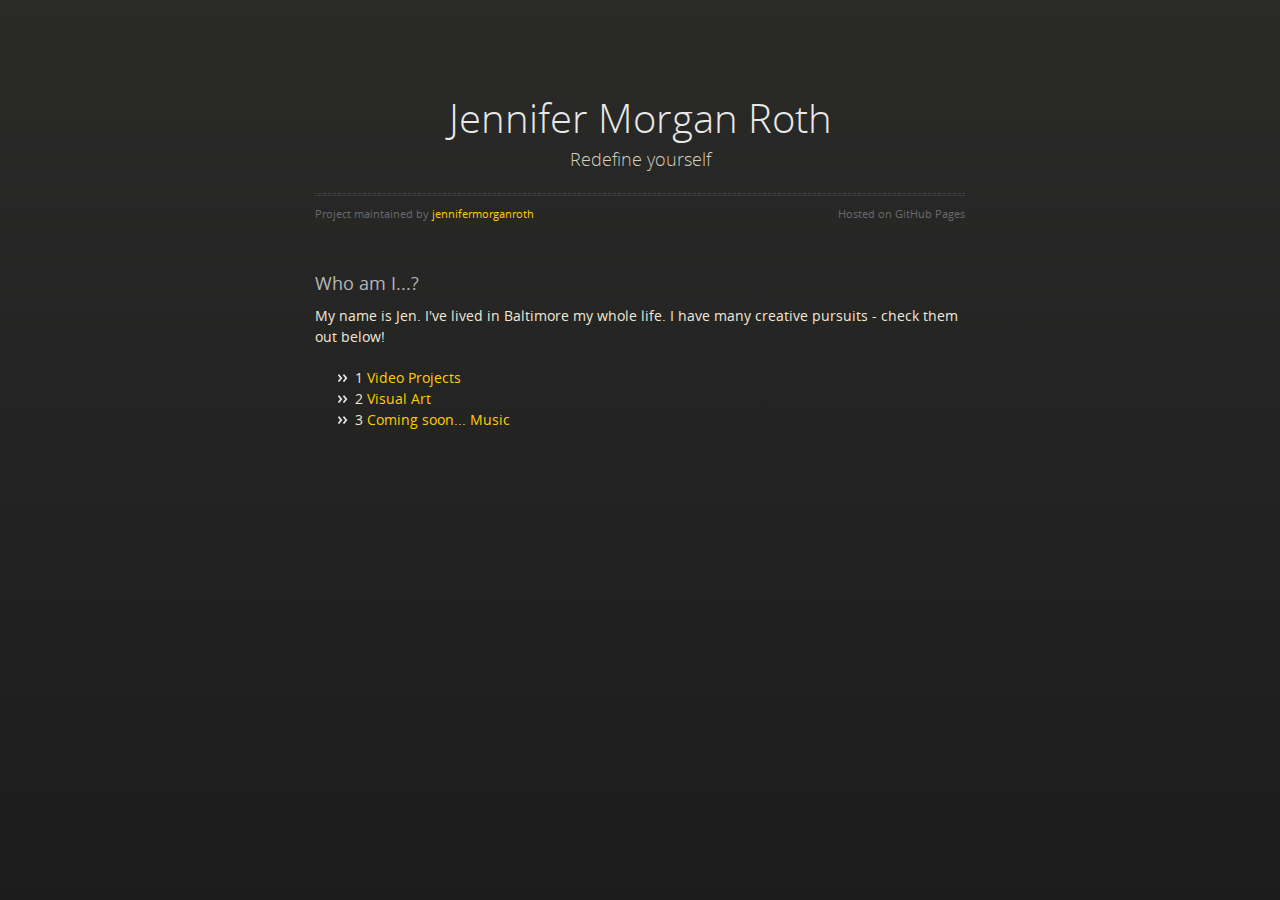
<file: index.html>
<!doctype html>
<html>
  <head>
    <meta charset="utf-8">
    <meta http-equiv="X-UA-Compatible" content="chrome=1">
    <title>Jen Roth by jennifermorganroth</title>
    <link rel="stylesheet" href="stylesheets/styles.css">
    <link rel="stylesheet" href="stylesheets/pygment_trac.css">
    <script src="https://ajax.googleapis.com/ajax/libs/jquery/1.7.1/jquery.min.js"></script>
    <script src="javascripts/respond.js"></script>
    <!--[if lt IE 9]>
      <script src="//html5shiv.googlecode.com/svn/trunk/html5.js"></script>
    <![endif]-->
    <!--[if lt IE 8]>
    <link rel="stylesheet" href="stylesheets/ie.css">
    <![endif]-->
    <meta name="viewport" content="width=device-width, initial-scale=1, user-scalable=no">

  </head>
  <body>
    <div class="wrapper">

      <section>
        <div id="title">
          <h1>Jennifer Morgan Roth</h1>
          <p>Redefine yourself</p>
          <hr>
          <span class="credits left">Project maintained by <a href="https://github.com/jennifermorganroth">jennifermorganroth</a></span>
          <span class="credits right">Hosted on GitHub Pages</span>
        </div>

        <h3>
<a name="whoami" class="anchor" href="#whoami"><span class="octicon octicon-link"></span></a>Who am I...?</h3>

<p>My name is Jen. I've lived in Baltimore my whole life. I have many creative pursuits - check them out below!</p>

<ul id="toc">
<li><span>1</span> <a href="video.html">Video Projects</a></li>
<li><span>2</span> <a href="art.html">Visual Art</a></li>
<li><span>3</span> <a href="audio.html">Coming soon... Music</a></li>
</ul>

      </section>

    </div>
    <!--[if !IE]><script>fixScale(document);</script><![endif]-->
    

  </body>
</html>
</file>
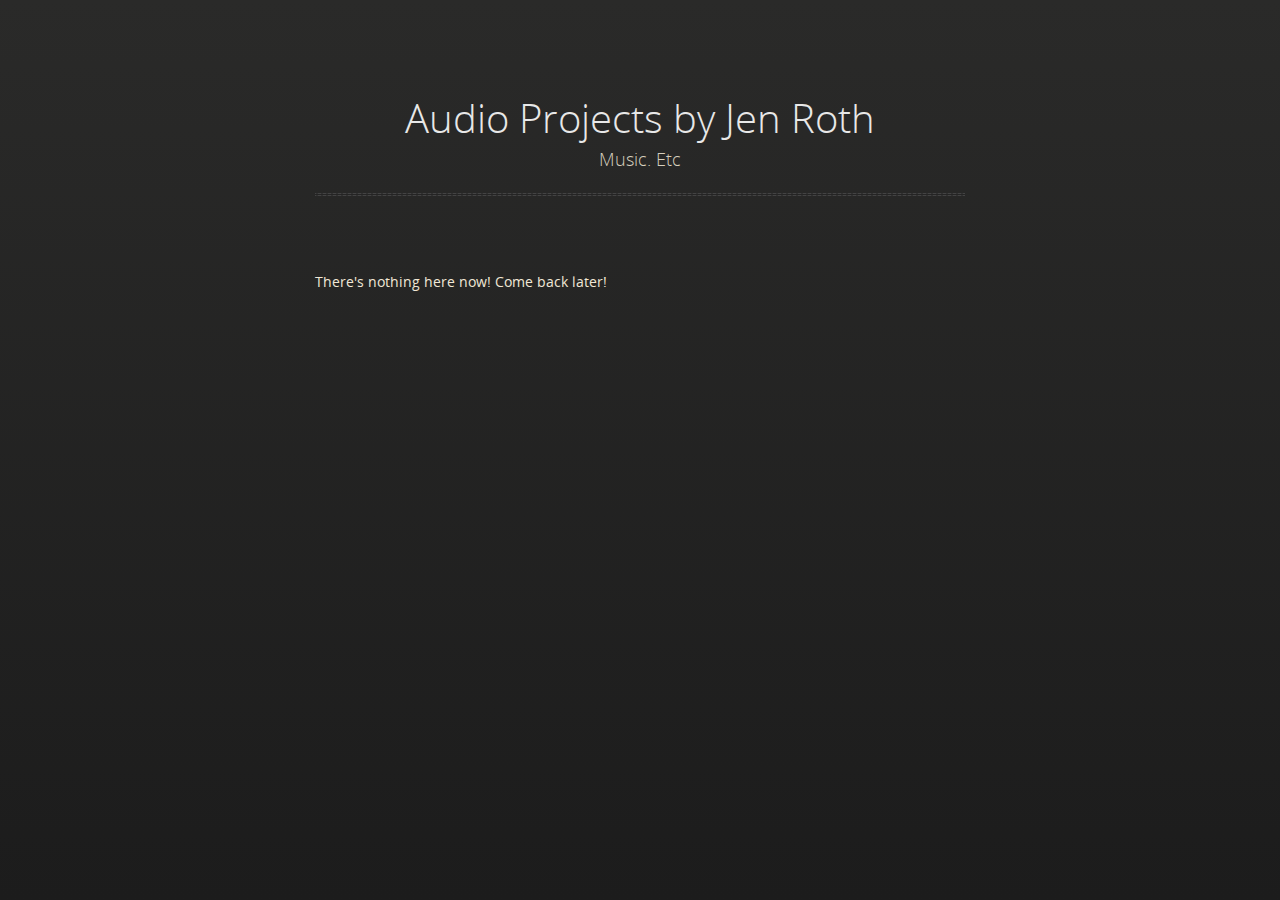
<file: audio.html>
<!doctype html>
<html>
  <head>
    <meta charset="utf-8">
    <meta http-equiv="X-UA-Compatible" content="chrome=1">
    <title>Jen Roth Art</title>
    <link rel="stylesheet" href="stylesheets/styles.css">
    <link rel="stylesheet" href="stylesheets/pygment_trac.css">
    <script src="https://ajax.googleapis.com/ajax/libs/jquery/1.7.1/jquery.min.js"></script>
    <script src="javascripts/respond.js"></script>
    <!--[if lt IE 9]>
      <script src="//html5shiv.googlecode.com/svn/trunk/html5.js"></script>
    <![endif]-->
    <!--[if lt IE 8]>
    <link rel="stylesheet" href="stylesheets/ie.css">
    <![endif]-->
    <meta name="viewport" content="width=device-width, initial-scale=1, user-scalable=no">

  </head>
  <body>
    <div class="wrapper">

      <section>
        <div id="title">
          <h1>Audio Projects by Jen Roth</h1>
          <p>Music. Etc </p>
          <hr>
        </div>
        There's nothing here now! Come back later!
  </body>
</html>
</file>
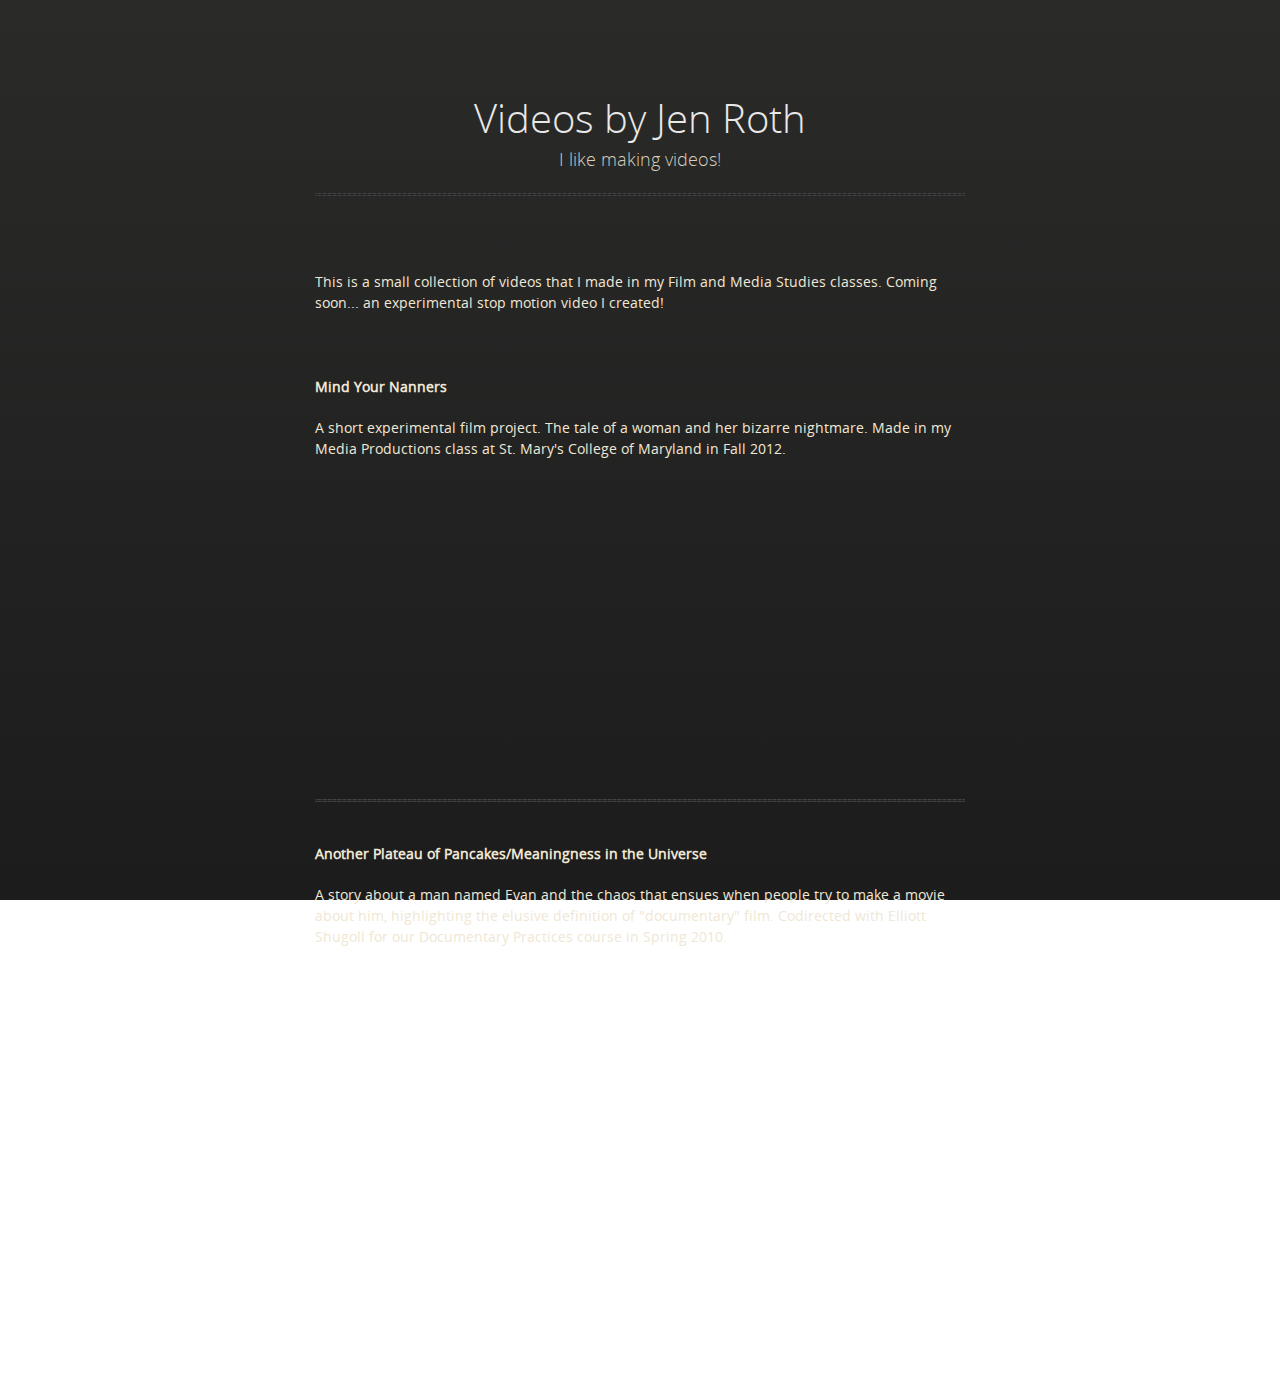
<file: video.html>
<!doctype html>
<html>
  <head>
    <meta charset="utf-8">
    <meta http-equiv="X-UA-Compatible" content="chrome=1">
    <title>Jen Roth Art</title>
    <link rel="stylesheet" href="stylesheets/styles.css">
    <link rel="stylesheet" href="stylesheets/pygment_trac.css">
    <script src="https://ajax.googleapis.com/ajax/libs/jquery/1.7.1/jquery.min.js"></script>
    <script src="javascripts/respond.js"></script>
    <!--[if lt IE 9]>
      <script src="//html5shiv.googlecode.com/svn/trunk/html5.js"></script>
    <![endif]-->
    <!--[if lt IE 8]>
    <link rel="stylesheet" href="stylesheets/ie.css">
    <![endif]-->
    <meta name="viewport" content="width=device-width, initial-scale=1, user-scalable=no">

  </head>
  <body>
    <div class="wrapper">

      <section>
        <div id="title">
          <h1>Videos by Jen Roth</h1>
          <p>I like making videos!</p>
          <hr>
        </div>
          This is a small collection of videos that I made in my Film and Media Studies classes. Coming soon... an experimental stop motion video I created!
          <br/>
          <br/>
          <br/>
          <br/>
          <p><b>Mind Your Nanners</b></p>
          <p>A short experimental film project. The tale of a woman and her bizarre nightmare. Made in my Media Productions class at St. Mary's College of Maryland in Fall 2012.</p>
          <iframe width="650" height="315" src="//www.youtube.com/embed/LvhBDSDMGbY" frameborder="0" allowfullscreen></iframe>
          <br/>
          <hr>
          <br/>
          <p><b>Another Plateau of Pancakes/Meaningness in the Universe</b></p>
          <p>A story about a man named Evan and the chaos that ensues when people try to make a movie about him, highlighting the elusive definition of "documentary" film. Codirected with Elliott Shugoll for our Documentary Practices course in Spring 2010.</p>
          <iframe width="650" height="315" src="//www.youtube.com/embed/cAujNCiP4Z4" frameborder="0" allowfullscreen></iframe>
          
  </body>
</html>
</file>
<file: stylesheets/styles.css>
@font-face {
  font-family: 'OpenSansLight';
  src: url("../fonts/OpenSans-Light-webfont.eot");
  src: url("../fonts/OpenSans-Light-webfont.eot?#iefix") format("embedded-opentype"), url("../fonts/OpenSans-Light-webfont.woff") format("woff"), url("../fonts/OpenSans-Light-webfont.ttf") format("truetype"), url("../fonts/OpenSans-Light-webfont.svg#OpenSansLight") format("svg");
  font-weight: normal;
  font-style: normal;
}

@font-face {
  font-family: 'OpenSansLightItalic';
  src: url("../fonts/OpenSans-LightItalic-webfont.eot");
  src: url("../fonts/OpenSans-LightItalic-webfont.eot?#iefix") format("embedded-opentype"), url("../fonts/OpenSans-LightItalic-webfont.woff") format("woff"), url("../fonts/OpenSans-LightItalic-webfont.ttf") format("truetype"), url("../fonts/OpenSans-LightItalic-webfont.svg#OpenSansLightItalic") format("svg");
  font-weight: normal;
  font-style: normal;
}

@font-face {
  font-family: 'OpenSansRegular';
  src: url("../fonts/OpenSans-Regular-webfont.eot");
  src: url("../fonts/OpenSans-Regular-webfont.eot?#iefix") format("embedded-opentype"), url("../fonts/OpenSans-Regular-webfont.woff") format("woff"), url("../fonts/OpenSans-Regular-webfont.ttf") format("truetype"), url("../fonts/OpenSans-Regular-webfont.svg#OpenSansRegular") format("svg");
  font-weight: normal;
  font-style: normal;
  -webkit-font-smoothing: antialiased;
}

@font-face {
  font-family: 'OpenSansItalic';
  src: url("../fonts/OpenSans-Italic-webfont.eot");
  src: url("../fonts/OpenSans-Italic-webfont.eot?#iefix") format("embedded-opentype"), url("../fonts/OpenSans-Italic-webfont.woff") format("woff"), url("../fonts/OpenSans-Italic-webfont.ttf") format("truetype"), url("../fonts/OpenSans-Italic-webfont.svg#OpenSansItalic") format("svg");
  font-weight: normal;
  font-style: normal;
  -webkit-font-smoothing: antialiased;
}

@font-face {
  font-family: 'OpenSansSemibold';
  src: url("../fonts/OpenSans-Semibold-webfont.eot");
  src: url("../fonts/OpenSans-Semibold-webfont.eot?#iefix") format("embedded-opentype"), url("../fonts/OpenSans-Semibold-webfont.woff") format("woff"), url("../fonts/OpenSans-Semibold-webfont.ttf") format("truetype"), url("../fonts/OpenSans-Semibold-webfont.svg#OpenSansSemibold") format("svg");
  font-weight: normal;
  font-style: normal;
  -webkit-font-smoothing: antialiased;
}

@font-face {
  font-family: 'OpenSansSemiboldItalic';
  src: url("../fonts/OpenSans-SemiboldItalic-webfont.eot");
  src: url("../fonts/OpenSans-SemiboldItalic-webfont.eot?#iefix") format("embedded-opentype"), url("../fonts/OpenSans-SemiboldItalic-webfont.woff") format("woff"), url("../fonts/OpenSans-SemiboldItalic-webfont.ttf") format("truetype"), url("../fonts/OpenSans-SemiboldItalic-webfont.svg#OpenSansSemiboldItalic") format("svg");
  font-weight: normal;
  font-style: normal;
  -webkit-font-smoothing: antialiased;
}

@font-face {
  font-family: 'OpenSansBold';
  src: url("../fonts/OpenSans-Bold-webfont.eot");
  src: url("../fonts/OpenSans-Bold-webfont.eot?#iefix") format("embedded-opentype"), url("../fonts/OpenSans-Bold-webfont.woff") format("woff"), url("../fonts/OpenSans-Bold-webfont.ttf") format("truetype"), url("../fonts/OpenSans-Bold-webfont.svg#OpenSansBold") format("svg");
  font-weight: normal;
  font-style: normal;
  -webkit-font-smoothing: antialiased;
}

@font-face {
  font-family: 'OpenSansBoldItalic';
  src: url("../fonts/OpenSans-BoldItalic-webfont.eot");
  src: url("../fonts/OpenSans-BoldItalic-webfont.eot?#iefix") format("embedded-opentype"), url("../fonts/OpenSans-BoldItalic-webfont.woff") format("woff"), url("../fonts/OpenSans-BoldItalic-webfont.ttf") format("truetype"), url("../fonts/OpenSans-BoldItalic-webfont.svg#OpenSansBoldItalic") format("svg");
  font-weight: normal;
  font-style: normal;
  -webkit-font-smoothing: antialiased;
}

/* normalize.css 2012-02-07T12:37 UTC - http://github.com/necolas/normalize.css */
/* =============================================================================
   HTML5 display definitions
   ========================================================================== */
/*
 * Corrects block display not defined in IE6/7/8/9 & FF3
 */
article,
aside,
details,
figcaption,
figure,
footer,
header,
hgroup,
nav,
section,
summary {
  display: block;
}

/*
 * Corrects inline-block display not defined in IE6/7/8/9 & FF3
 */
audio,
canvas,
video {
  display: inline-block;
  *display: inline;
  *zoom: 1;
}

/*
 * Prevents modern browsers from displaying 'audio' without controls
 */
audio:not([controls]) {
  display: none;
}

/*
 * Addresses styling for 'hidden' attribute not present in IE7/8/9, FF3, S4
 * Known issue: no IE6 support
 */
[hidden] {
  display: none;
}

/* =============================================================================
   Base
   ========================================================================== */
/*
 * 1. Corrects text resizing oddly in IE6/7 when body font-size is set using em units
 *    http://clagnut.com/blog/348/#c790
 * 2. Prevents iOS text size adjust after orientation change, without disabling user zoom
 *    www.456bereastreet.com/archive/201012/controlling_text_size_in_safari_for_ios_without_disabling_user_zoom/
 */
html {
  font-size: 100%;
  /* 1 */
  -webkit-text-size-adjust: 100%;
  /* 2 */
  -ms-text-size-adjust: 100%;
  /* 2 */
}

/*
 * Addresses font-family inconsistency between 'textarea' and other form elements.
 */
html,
button,
input,
select,
textarea {
  font-family: sans-serif;
}

/*
 * Addresses margins handled incorrectly in IE6/7
 */
body {
  margin: 0;
}

/* =============================================================================
   Links
   ========================================================================== */
/*
 * Addresses outline displayed oddly in Chrome
 */
a:focus {
  outline: thin dotted;
}

/*
 * Improves readability when focused and also mouse hovered in all browsers
 * people.opera.com/patrickl/experiments/keyboard/test
 */
a:hover,
a:active {
  outline: 0;
}

/* =============================================================================
   Typography
   ========================================================================== */
/*
 * Addresses font sizes and margins set differently in IE6/7
 * Addresses font sizes within 'section' and 'article' in FF4+, Chrome, S5
 */
h1 {
  font-size: 2em;
  margin: 0.67em 0;
}

h2 {
  font-size: 1.5em;
  margin: 0.83em 0;
}

h3 {
  font-size: 1.17em;
  margin: 1em 0;
}

h4 {
  font-size: 1em;
  margin: 1.33em 0;
}

h5 {
  font-size: 0.83em;
  margin: 1.67em 0;
}

h6 {
  font-size: 0.75em;
  margin: 2.33em 0;
}

/*
 * Addresses styling not present in IE7/8/9, S5, Chrome
 */
abbr[title] {
  border-bottom: 1px dotted;
}

/*
 * Addresses style set to 'bolder' in FF3+, S4/5, Chrome
*/
b,
strong {
  font-weight: bold;
}

blockquote {
  margin: 1em 40px;
}

/*
 * Addresses styling not present in S5, Chrome
 */
dfn {
  font-style: italic;
}

/*
 * Addresses styling not present in IE6/7/8/9
 */
mark {
  background: #ff0;
  color: #000;
}

/*
 * Addresses margins set differently in IE6/7
 */
p,
pre {
  margin: 1em 0;
}

/*
 * Corrects font family set oddly in IE6, S4/5, Chrome
 * en.wikipedia.org/wiki/User:Davidgothberg/Test59
 */
pre,
code,
kbd,
samp {
  font-family: monospace, serif;
  _font-family: 'courier new', monospace;
  font-size: 1em;
}

/*
 * 1. Addresses CSS quotes not supported in IE6/7
 * 2. Addresses quote property not supported in S4
 */
/* 1 */
q {
  quotes: none;
}

/* 2 */
q:before,
q:after {
  content: '';
  content: none;
}

small {
  font-size: 75%;
}

/*
 * Prevents sub and sup affecting line-height in all browsers
 * gist.github.com/413930
 */
sub,
sup {
  font-size: 75%;
  line-height: 0;
  position: relative;
  vertical-align: baseline;
}

sup {
  top: -0.5em;
}

sub {
  bottom: -0.25em;
}

/* =============================================================================
   Lists
   ========================================================================== */
/*
 * Addresses margins set differently in IE6/7
 */
dl,
menu,
ol,
ul {
  margin: 1em 0;
}

dd {
  margin: 0 0 0 40px;
}

/*
 * Addresses paddings set differently in IE6/7
 */
menu,
ol,
ul {
  padding: 0 0 0 40px;
}

/*
 * Corrects list images handled incorrectly in IE7
 */
nav ul,
nav ol {
  list-style: none;
  list-style-image: none;
}

/* =============================================================================
   Embedded content
   ========================================================================== */
/*
 * 1. Removes border when inside 'a' element in IE6/7/8/9, FF3
 * 2. Improves image quality when scaled in IE7
 *    code.flickr.com/blog/2008/11/12/on-ui-quality-the-little-things-client-side-image-resizing/
 */
img {
  border: 0;
  /* 1 */
  -ms-interpolation-mode: bicubic;
  /* 2 */
}

/*
 * Corrects overflow displayed oddly in IE9
 */
svg:not(:root) {
  overflow: hidden;
}

/* =============================================================================
   Figures
   ========================================================================== */
/*
 * Addresses margin not present in IE6/7/8/9, S5, O11
 */
figure {
  margin: 0;
}

/* =============================================================================
   Forms
   ========================================================================== */
/*
 * Corrects margin displayed oddly in IE6/7
 */
form {
  margin: 0;
}

/*
 * Define consistent border, margin, and padding
 */
fieldset {
  border: 1px solid #c0c0c0;
  margin: 0 2px;
  padding: 0.35em 0.625em 0.75em;
}

/*
 * 1. Corrects color not being inherited in IE6/7/8/9
 * 2. Corrects text not wrapping in FF3 
 * 3. Corrects alignment displayed oddly in IE6/7
 */
legend {
  border: 0;
  /* 1 */
  padding: 0;
  white-space: normal;
  /* 2 */
  *margin-left: -7px;
  /* 3 */
}

/*
 * 1. Corrects font size not being inherited in all browsers
 * 2. Addresses margins set differently in IE6/7, FF3+, S5, Chrome
 * 3. Improves appearance and consistency in all browsers
 */
button,
input,
select,
textarea {
  font-size: 100%;
  /* 1 */
  margin: 0;
  /* 2 */
  vertical-align: baseline;
  /* 3 */
  *vertical-align: middle;
  /* 3 */
}

/*
 * Addresses FF3/4 setting line-height on 'input' using !important in the UA stylesheet
 */
button,
input {
  line-height: normal;
  /* 1 */
}

/*
 * 1. Improves usability and consistency of cursor style between image-type 'input' and others
 * 2. Corrects inability to style clickable 'input' types in iOS
 * 3. Removes inner spacing in IE7 without affecting normal text inputs
 *    Known issue: inner spacing remains in IE6
 */
button,
input[type="button"],
input[type="reset"],
input[type="submit"] {
  cursor: pointer;
  /* 1 */
  -webkit-appearance: button;
  /* 2 */
  *overflow: visible;
  /* 3 */
}

/*
 * Re-set default cursor for disabled elements
 */
button[disabled],
input[disabled] {
  cursor: default;
}

/*
 * 1. Addresses box sizing set to content-box in IE8/9
 * 2. Removes excess padding in IE8/9
 * 3. Removes excess padding in IE7
      Known issue: excess padding remains in IE6
 */
input[type="checkbox"],
input[type="radio"] {
  box-sizing: border-box;
  /* 1 */
  padding: 0;
  /* 2 */
  *height: 13px;
  /* 3 */
  *width: 13px;
  /* 3 */
}

/*
 * 1. Addresses appearance set to searchfield in S5, Chrome
 * 2. Addresses box-sizing set to border-box in S5, Chrome (include -moz to future-proof)
 */
input[type="search"] {
  -webkit-appearance: textfield;
  /* 1 */
  -moz-box-sizing: content-box;
  -webkit-box-sizing: content-box;
  /* 2 */
  box-sizing: content-box;
}

/*
 * Removes inner padding and search cancel button in S5, Chrome on OS X
 */
input[type="search"]::-webkit-search-decoration,
input[type="search"]::-webkit-search-cancel-button {
  -webkit-appearance: none;
}

/*
 * Removes inner padding and border in FF3+
 * www.sitepen.com/blog/2008/05/14/the-devils-in-the-details-fixing-dojos-toolbar-buttons/
 */
button::-moz-focus-inner,
input::-moz-focus-inner {
  border: 0;
  padding: 0;
}

/*
 * 1. Removes default vertical scrollbar in IE6/7/8/9
 * 2. Improves readability and alignment in all browsers
 */
textarea {
  overflow: auto;
  /* 1 */
  vertical-align: top;
  /* 2 */
}

/* =============================================================================
   Tables
   ========================================================================== */
/*
 * Remove most spacing between table cells
 */
table {
  border-collapse: collapse;
  border-spacing: 0;
}

body {
  padding: 0px 0 20px 0px;
  margin: 0px;
  font: 14px/1.5 "OpenSansRegular", "Helvetica Neue", Helvetica, Arial, sans-serif;
  color: #f0e7d5;
  font-weight: normal;
  background: #252525;
  background-attachment: fixed !important;
  background: -webkit-gradient(linear, 50% 0%, 50% 100%, color-stop(0%, #2a2a29), color-stop(100%, #1c1c1c));
  background: -webkit-linear-gradient(#2a2a29, #1c1c1c);
  background: -moz-linear-gradient(#2a2a29, #1c1c1c);
  background: -o-linear-gradient(#2a2a29, #1c1c1c);
  background: -ms-linear-gradient(#2a2a29, #1c1c1c);
  background: linear-gradient(#2a2a29, #1c1c1c);
}

h1, h2, h3, h4, h5, h6 {
  color: #e8e8e8;
  margin: 0 0 10px;
  font-family: 'OpenSansRegular', "Helvetica Neue", Helvetica, Arial, sans-serif;
  font-weight: normal;
}

p, ul, ol, table, pre, dl {
  margin: 0 0 20px;
}

h1, h2, h3 {
  line-height: 1.1;
}

h1 {
  font-size: 28px;
}

h2 {
  font-size: 24px;
}

h4, h5, h6 {
  color: #e8e8e8;
}

h3 {
  font-size: 18px;
  line-height: 24px;
  font-family: 'OpenSansRegular', "Helvetica Neue", Helvetica, Arial, sans-serif !important;
  font-weight: normal;
  color: #b6b6b6;
}

a {
  color: #ffcc00;
  font-weight: 400;
  text-decoration: none;
}
a:hover {
  color: #ffeb9b;
}

a small {
  font-size: 11px;
  color: #666;
  margin-top: -0.6em;
  display: block;
}

ul {
  list-style-image: url("../images/bullet.png");
}

strong {
  font-family: 'OpenSansBold', "Helvetica Neue", Helvetica, Arial, sans-serif !important;
  font-weight: normal;
}

.wrapper {
  max-width: 650px;
  margin: 0 auto;
  position: relative;
  padding: 0 20px;
}

section img {
  max-width: 100%;
}

blockquote {
  border-left: 3px solid #ffcc00;
  margin: 0;
  padding: 0 0 0 20px;
  font-style: italic;
}

code {
  font-family: "Lucida Sans", Monaco, Bitstream Vera Sans Mono, Lucida Console, Terminal;
  color: #efefef;
  font-size: 13px;
  margin: 0 4px;
  padding: 4px 6px;
  -moz-border-radius: 2px;
  -webkit-border-radius: 2px;
  -o-border-radius: 2px;
  -ms-border-radius: 2px;
  -khtml-border-radius: 2px;
  border-radius: 2px;
}

pre {
  padding: 8px 15px;
  background: #191919;
  -moz-border-radius: 2px;
  -webkit-border-radius: 2px;
  -o-border-radius: 2px;
  -ms-border-radius: 2px;
  -khtml-border-radius: 2px;
  border-radius: 2px;
  border: 1px solid #121212;
  -moz-box-shadow: inset 0 1px 3px rgba(0, 0, 0, 0.3);
  -webkit-box-shadow: inset 0 1px 3px rgba(0, 0, 0, 0.3);
  -o-box-shadow: inset 0 1px 3px rgba(0, 0, 0, 0.3);
  box-shadow: inset 0 1px 3px rgba(0, 0, 0, 0.3);
  overflow: auto;
  overflow-y: hidden;
}
pre code {
  color: #efefef;
  text-shadow: 0px 1px 0px #000;
  margin: 0;
  padding: 0;
}

table {
  width: 100%;
  border-collapse: collapse;
}

th {
  text-align: left;
  padding: 5px 10px;
  border-bottom: 1px solid #434343;
  color: #b6b6b6;
  font-family: 'OpenSansSemibold', "Helvetica Neue", Helvetica, Arial, sans-serif !important;
  font-weight: normal;
}

td {
  text-align: left;
  padding: 5px 10px;
  border-bottom: 1px solid #434343;
}

hr {
  border: 0;
  outline: none;
  height: 3px;
  background: transparent url("../images/hr.gif") center center repeat-x;
  margin: 0 0 20px;
}

dt {
  color: #F0E7D5;
  font-family: 'OpenSansSemibold', "Helvetica Neue", Helvetica, Arial, sans-serif !important;
  font-weight: normal;
}

#header {
  z-index: 100;
  left: 0;
  top: 0px;
  height: 60px;
  width: 100%;
  position: fixed;
  background: url(../images/nav-bg.gif) #353535;
  border-bottom: 4px solid #434343;
  -moz-box-shadow: 0px 1px 3px rgba(0, 0, 0, 0.25);
  -webkit-box-shadow: 0px 1px 3px rgba(0, 0, 0, 0.25);
  -o-box-shadow: 0px 1px 3px rgba(0, 0, 0, 0.25);
  box-shadow: 0px 1px 3px rgba(0, 0, 0, 0.25);
}
#header nav {
  max-width: 650px;
  margin: 0 auto;
  padding: 0 10px;
  background: blue;
  margin: 6px auto;
}
#header nav li {
  font-family: 'OpenSansLight', "Helvetica Neue", Helvetica, Arial, sans-serif;
  font-weight: normal;
  list-style: none;
  display: inline;
  color: white;
  line-height: 50px;
  text-shadow: 0px 1px 0px rgba(0, 0, 0, 0.2);
  font-size: 14px;
}
#header nav li a {
  color: white;
  border: 1px solid #5d910b;
  background: -webkit-gradient(linear, 50% 0%, 50% 100%, color-stop(0%, #93bd20), color-stop(100%, #659e10));
  background: -webkit-linear-gradient(#93bd20, #659e10);
  background: -moz-linear-gradient(#93bd20, #659e10);
  background: -o-linear-gradient(#93bd20, #659e10);
  background: -ms-linear-gradient(#93bd20, #659e10);
  background: linear-gradient(#93bd20, #659e10);
  -moz-border-radius: 2px;
  -webkit-border-radius: 2px;
  -o-border-radius: 2px;
  -ms-border-radius: 2px;
  -khtml-border-radius: 2px;
  border-radius: 2px;
  -moz-box-shadow: inset 0px 1px 0px rgba(255, 255, 255, 0.3), 0px 3px 7px rgba(0, 0, 0, 0.7);
  -webkit-box-shadow: inset 0px 1px 0px rgba(255, 255, 255, 0.3), 0px 3px 7px rgba(0, 0, 0, 0.7);
  -o-box-shadow: inset 0px 1px 0px rgba(255, 255, 255, 0.3), 0px 3px 7px rgba(0, 0, 0, 0.7);
  box-shadow: inset 0px 1px 0px rgba(255, 255, 255, 0.3), 0px 3px 7px rgba(0, 0, 0, 0.7);
  background-color: #93bd20;
  padding: 10px 12px;
  margin-top: 6px;
  line-height: 14px;
  font-size: 14px;
  display: inline-block;
  text-align: center;
}
#header nav li a:hover {
  background: -webkit-gradient(linear, 50% 0%, 50% 100%, color-stop(0%, #749619), color-stop(100%, #527f0e));
  background: -webkit-linear-gradient(#749619, #527f0e);
  background: -moz-linear-gradient(#749619, #527f0e);
  background: -o-linear-gradient(#749619, #527f0e);
  background: -ms-linear-gradient(#749619, #527f0e);
  background: linear-gradient(#749619, #527f0e);
  background-color: #659e10;
  border: 1px solid #527f0e;
  -moz-box-shadow: inset 0px 1px 1px rgba(0, 0, 0, 0.2), 0px 1px 0px rgba(0, 0, 0, 0);
  -webkit-box-shadow: inset 0px 1px 1px rgba(0, 0, 0, 0.2), 0px 1px 0px rgba(0, 0, 0, 0);
  -o-box-shadow: inset 0px 1px 1px rgba(0, 0, 0, 0.2), 0px 1px 0px rgba(0, 0, 0, 0);
  box-shadow: inset 0px 1px 1px rgba(0, 0, 0, 0.2), 0px 1px 0px rgba(0, 0, 0, 0);
}
#header nav li.fork {
  float: left;
  margin-left: 0px;
}
#header nav li.downloads {
  float: right;
  margin-left: 6px;
}
#header nav li.title {
  float: right;
  margin-right: 10px;
  font-size: 11px;
}

section {
  max-width: 650px;
  padding: 30px 0px 50px 0px;
  margin: 20px 0;
  margin-top: 70px;
}
section #title {
  border: 0;
  outline: none;
  margin: 0 0 50px 0;
  padding: 0 0 5px 0;
}
section #title h1 {
  font-family: 'OpenSansLight', "Helvetica Neue", Helvetica, Arial, sans-serif;
  font-weight: normal;
  font-size: 40px;
  text-align: center;
  line-height: 36px;
}
section #title p {
  color: #d7cfbe;
  font-family: 'OpenSansLight', "Helvetica Neue", Helvetica, Arial, sans-serif;
  font-weight: normal;
  font-size: 18px;
  text-align: center;
}
section #title .credits {
  font-size: 11px;
  font-family: 'OpenSansRegular', "Helvetica Neue", Helvetica, Arial, sans-serif;
  font-weight: normal;
  color: #696969;
  margin-top: -10px;
}
section #title .credits.left {
  float: left;
}
section #title .credits.right {
  float: right;
}

@media print, screen and (max-width: 720px) {
  #title .credits {
    display: block;
    width: 100%;
    line-height: 30px;
    text-align: center;
  }
  #title .credits .left {
    float: none;
    display: block;
  }
  #title .credits .right {
    float: none;
    display: block;
  }
}
@media print, screen and (max-width: 480px) {
  #header {
    margin-top: -20px;
  }

  section {
    margin-top: 40px;
  }

  nav {
    display: none;
  }
}
</file>
<file: stylesheets/pygment_trac.css>
.highlight .hll { background-color: #444444 }
.highlight  { color: #d0d0d0 }
.highlight .c { color: #999999; font-style: italic } /* Comment */
.highlight .err { color: #a61717; background-color: #e3d2d2 } /* Error */
.highlight .g { color: #d0d0d0 } /* Generic */
.highlight .k { color: #6ab825; font-weight: normal } /* Keyword */
.highlight .l { color: #d0d0d0 } /* Literal */
.highlight .n { color: #d0d0d0 } /* Name */
.highlight .o { color: #d0d0d0 } /* Operator */
.highlight .x { color: #d0d0d0 } /* Other */
.highlight .p { color: #d0d0d0 } /* Punctuation */
.highlight .cm { color: #999999; font-style: italic } /* Comment.Multiline */
.highlight .cp { color: #cd2828; font-weight: normal } /* Comment.Preproc */
.highlight .c1 { color: #999999; font-style: italic } /* Comment.Single */
.highlight .cs { color: #e50808; font-weight: normal; background-color: #520000 } /* Comment.Special */
.highlight .gd { color: #d22323 } /* Generic.Deleted */
.highlight .ge { color: #d0d0d0; font-style: italic } /* Generic.Emph */
.highlight .gr { color: #d22323 } /* Generic.Error */
.highlight .gh { color: #ffffff; font-weight: normal } /* Generic.Heading */
.highlight .gi { color: #589819 } /* Generic.Inserted */
.highlight .go { color: #cccccc } /* Generic.Output */
.highlight .gp { color: #aaaaaa } /* Generic.Prompt */
.highlight .gs { color: #d0d0d0; font-weight: normal } /* Generic.Strong */
.highlight .gu { color: #ffffff; text-decoration: underline } /* Generic.Subheading */
.highlight .gt { color: #d22323 } /* Generic.Traceback */
.highlight .kc { color: #6ab825; font-weight: normal } /* Keyword.Constant */
.highlight .kd { color: #6ab825; font-weight: normal } /* Keyword.Declaration */
.highlight .kn { color: #6ab825; font-weight: normal } /* Keyword.Namespace */
.highlight .kp { color: #6ab825 } /* Keyword.Pseudo */
.highlight .kr { color: #6ab825; font-weight: normal } /* Keyword.Reserved */
.highlight .kt { color: #6ab825; font-weight: normal } /* Keyword.Type */
.highlight .ld { color: #d0d0d0 } /* Literal.Date */
.highlight .m { color: #3677a9 } /* Literal.Number */
.highlight .s { color: #9dd5f1 } /* Literal.String */
.highlight .na { color: #bbbbbb } /* Name.Attribute */
.highlight .nb { color: #24909d } /* Name.Builtin */
.highlight .nc { color: #447fcf; text-decoration: underline } /* Name.Class */
.highlight .no { color: #40ffff } /* Name.Constant */
.highlight .nd { color: #ffa500 } /* Name.Decorator */
.highlight .ni { color: #d0d0d0 } /* Name.Entity */
.highlight .ne { color: #bbbbbb } /* Name.Exception */
.highlight .nf { color: #447fcf } /* Name.Function */
.highlight .nl { color: #d0d0d0 } /* Name.Label */
.highlight .nn { color: #447fcf; text-decoration: underline } /* Name.Namespace */
.highlight .nx { color: #d0d0d0 } /* Name.Other */
.highlight .py { color: #d0d0d0 } /* Name.Property */
.highlight .nt { color: #6ab825;} /* Name.Tag */
.highlight .nv { color: #40ffff } /* Name.Variable */
.highlight .ow { color: #6ab825; font-weight: normal } /* Operator.Word */
.highlight .w { color: #666666 } /* Text.Whitespace */
.highlight .mf { color: #3677a9 } /* Literal.Number.Float */
.highlight .mh { color: #3677a9 } /* Literal.Number.Hex */
.highlight .mi { color: #3677a9 } /* Literal.Number.Integer */
.highlight .mo { color: #3677a9 } /* Literal.Number.Oct */
.highlight .sb { color: #9dd5f1 } /* Literal.String.Backtick */
.highlight .sc { color: #9dd5f1 } /* Literal.String.Char */
.highlight .sd { color: #9dd5f1 } /* Literal.String.Doc */
.highlight .s2 { color: #9dd5f1 } /* Literal.String.Double */
.highlight .se { color: #9dd5f1 } /* Literal.String.Escape */
.highlight .sh { color: #9dd5f1 } /* Literal.String.Heredoc */
.highlight .si { color: #9dd5f1 } /* Literal.String.Interpol */
.highlight .sx { color: #ffa500 } /* Literal.String.Other */
.highlight .sr { color: #9dd5f1 } /* Literal.String.Regex */
.highlight .s1 { color: #9dd5f1 } /* Literal.String.Single */
.highlight .ss { color: #9dd5f1 } /* Literal.String.Symbol */
.highlight .bp { color: #24909d } /* Name.Builtin.Pseudo */
.highlight .vc { color: #40ffff } /* Name.Variable.Class */
.highlight .vg { color: #40ffff } /* Name.Variable.Global */
.highlight .vi { color: #40ffff } /* Name.Variable.Instance */
.highlight .il { color: #3677a9 } /* Literal.Number.Integer.Long */
</file>
<file: stylesheets/ie.css>
nav {
  display: none;
}
</file>
